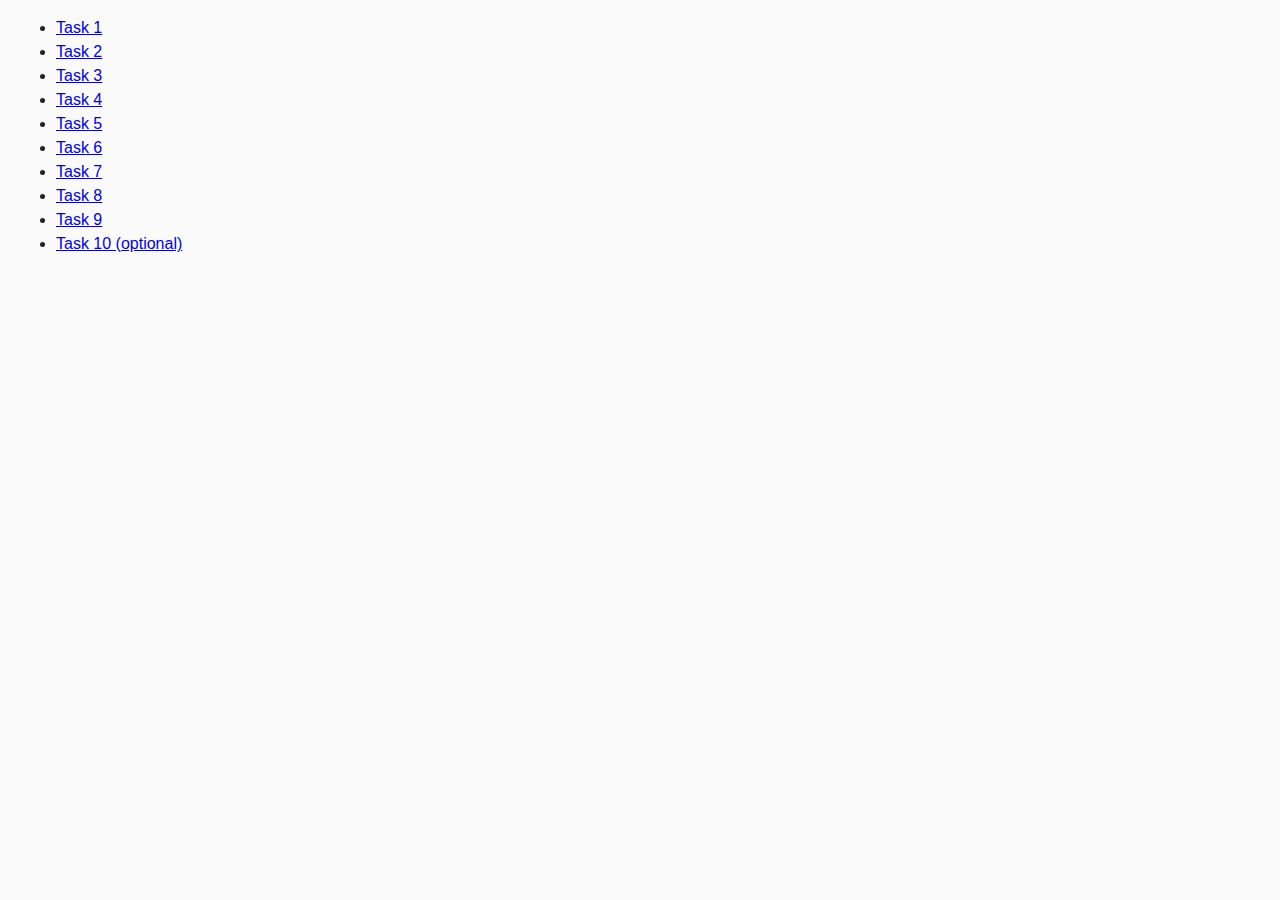
<file: index.html>
<!DOCTYPE html>
<html lang="ru">
  <head>
    <meta charset="UTF-8" />
    <meta http-equiv="X-UA-Compatible" content="IE=edge" />
    <meta name="viewport" content="width=device-width, initial-scale=1.0" />
    <title>Homework 6</title>
    <link rel="stylesheet" href="css/common.css" />
  </head>
  <body>
    <ul>
      <li><a href="task-01.html">Task 1</a></li>
      <li><a href="task-02.html">Task 2</a></li>
      <li><a href="task-03.html">Task 3</a></li>
      <li><a href="task-04.html">Task 4</a></li>
      <li><a href="task-05.html">Task 5</a></li>
      <li><a href="task-06.html">Task 6</a></li>
      <li><a href="task-07.html">Task 7</a></li>
      <li><a href="task-08.html">Task 8</a></li>
      <li><a href="task-09.html">Task 9</a></li>
      <li><a href="task-10.html">Task 10 (optional)</a></li>
    </ul>
  </body>
</html>
</file>
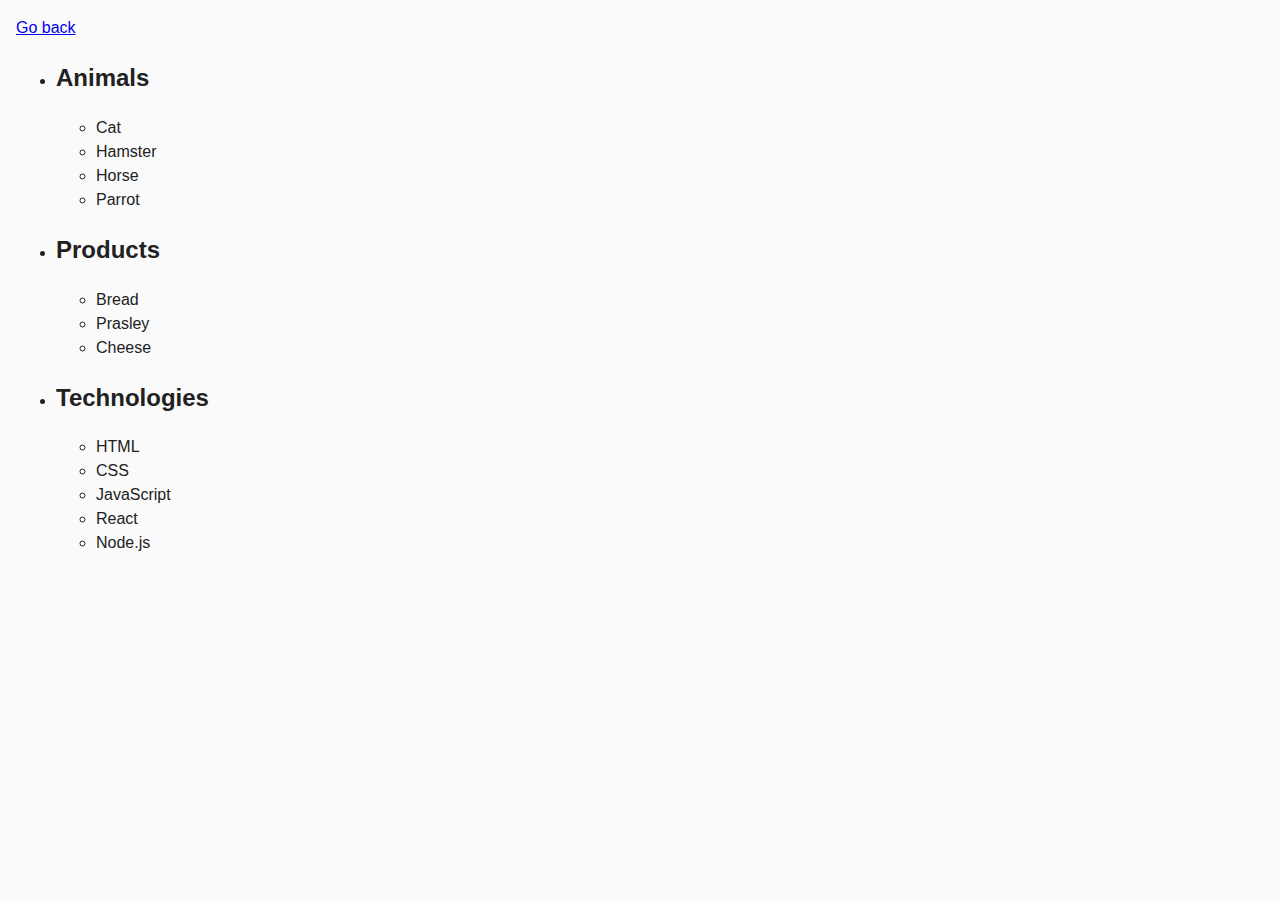
<file: task-01.html>
<!DOCTYPE html>
<html lang="ru">
  <head>
    <meta charset="UTF-8" />
    <meta http-equiv="X-UA-Compatible" content="IE=edge" />
    <meta name="viewport" content="width=device-width, initial-scale=1.0" />
    <title>Task 1</title>
    <link rel="stylesheet" href="css/common.css" />
  </head>
  <body>
    <p><a href="index.html">Go back</a></p>

    <ul id="categories">
      <li class="item">
        <h2>Animals</h2>

        <ul>
          <li>Cat</li>
          <li>Hamster</li>
          <li>Horse</li>
          <li>Parrot</li>
        </ul>
      </li>
      <li class="item">
        <h2>Products</h2>

        <ul>
          <li>Bread</li>
          <li>Prasley</li>
          <li>Cheese</li>
        </ul>
      </li>
      <li class="item">
        <h2>Technologies</h2>

        <ul>
          <li>HTML</li>
          <li>CSS</li>
          <li>JavaScript</li>
          <li>React</li>
          <li>Node.js</li>
        </ul>
      </li>
    </ul>

    <script src="js/task-01.js" type="module"></script>
  </body>
</html>
</file>
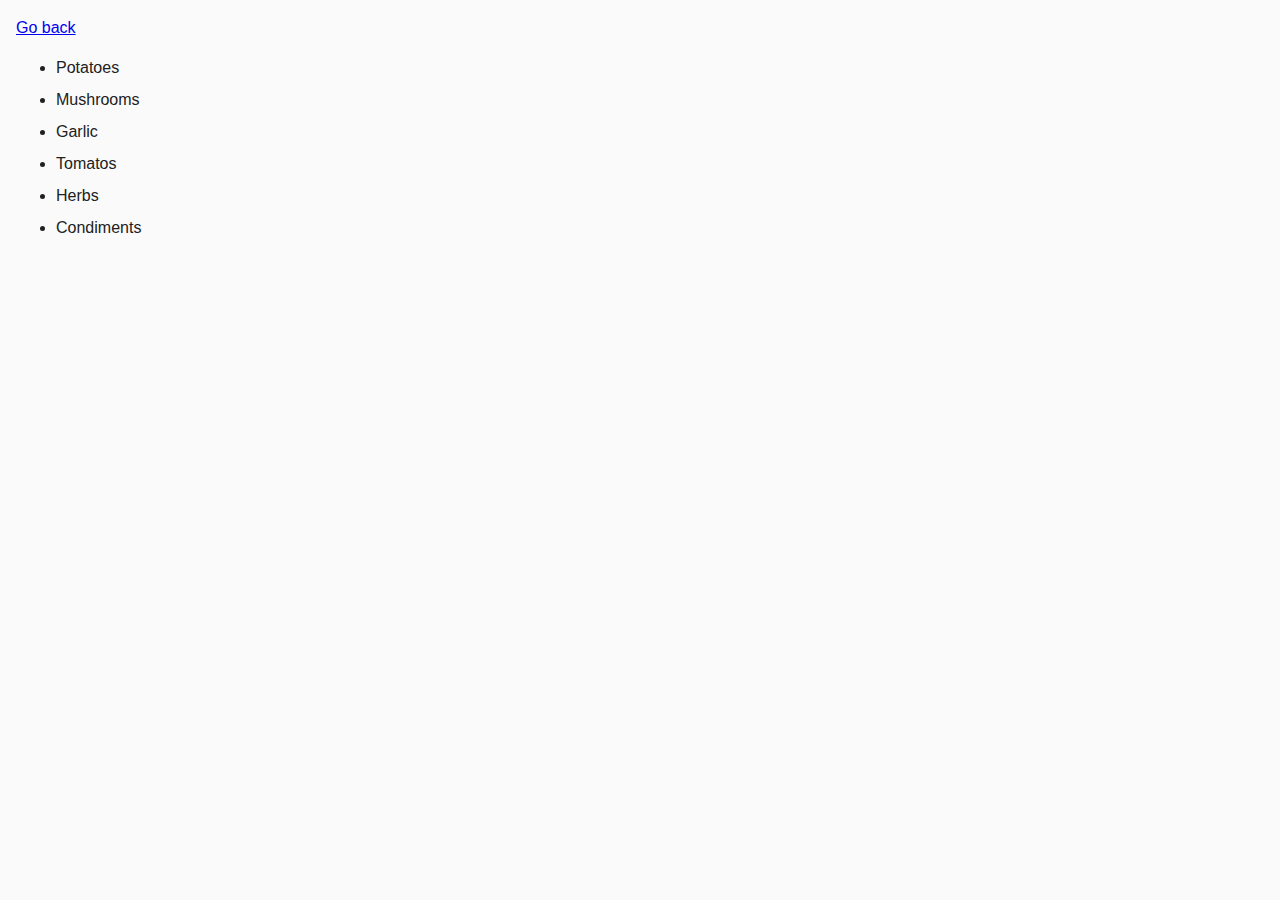
<file: task-02.html>
<!DOCTYPE html>
<html lang="ru">
  <head>
    <meta charset="UTF-8" />
    <meta http-equiv="X-UA-Compatible" content="IE=edge" />
    <meta name="viewport" content="width=device-width, initial-scale=1.0" />
    <title>Task 2</title>
    <link rel="stylesheet" href="css/common.css" />
    <style>
      .item {
        font-weight: 500;
      }

      .item:not(:last-child) {
        margin-bottom: 8px;
      }
    </style>
  </head>
  <body>
    <p><a href="index.html">Go back</a></p>

    <ul id="ingredients"></ul>

    <script src="js/task-02.js" type="module"></script>
  </body>
</html>
</file>
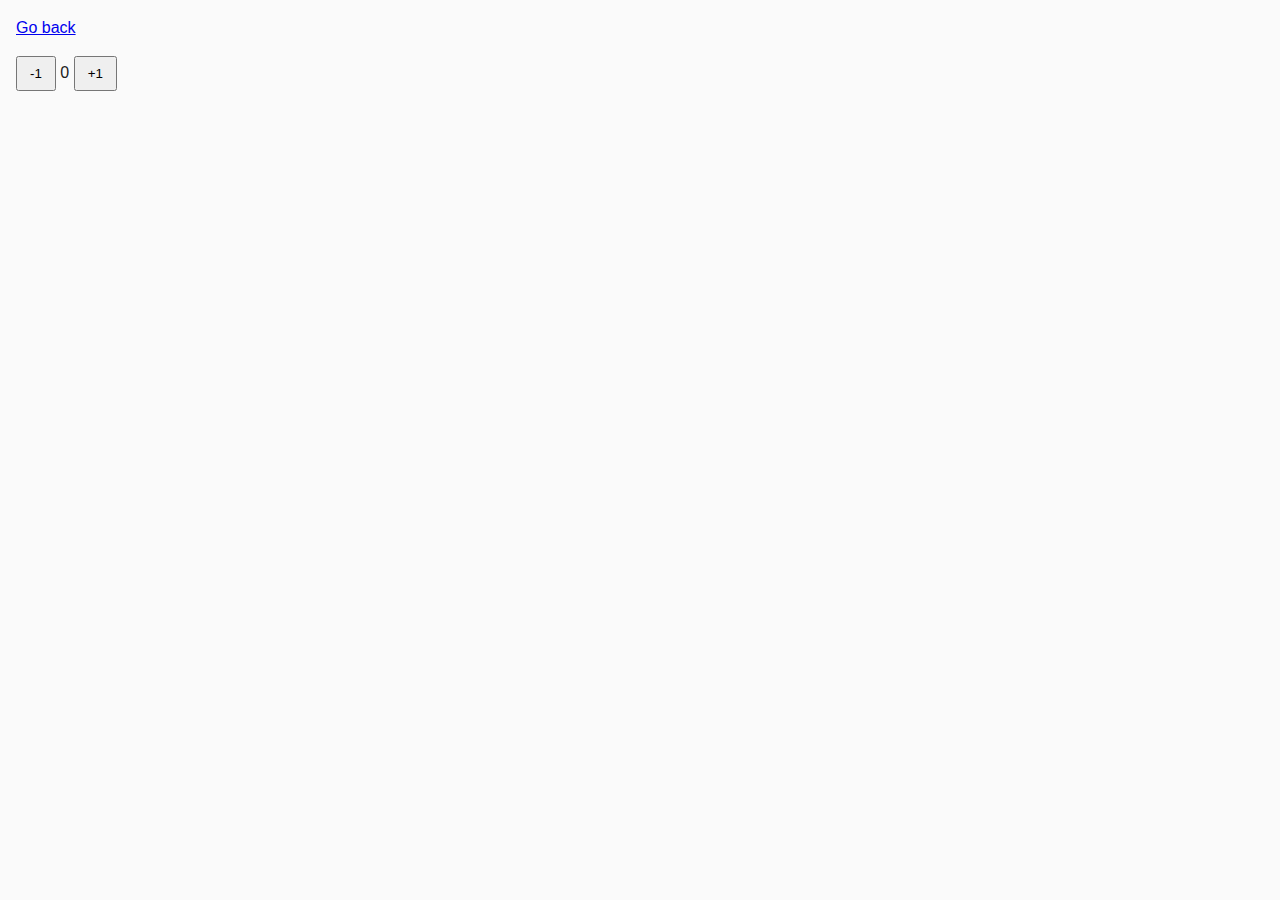
<file: task-04.html>
<!DOCTYPE html>
<html lang="ru">
  <head>
    <meta charset="UTF-8" />
    <meta http-equiv="X-UA-Compatible" content="IE=edge" />
    <meta name="viewport" content="width=device-width, initial-scale=1.0" />
    <title>Task 4</title>
    <link rel="stylesheet" href="css/common.css" />
  </head>
  <body>
    <p><a href="index.html">Go back</a></p>

    <div id="counter">
      <button type="button" data-action="decrement">-1</button>
      <span id="value">0</span>
      <button type="button" data-action="increment">+1</button>
    </div>

    <script src="js/task-04.js" type="module"></script>
  </body>
</html>
</file>
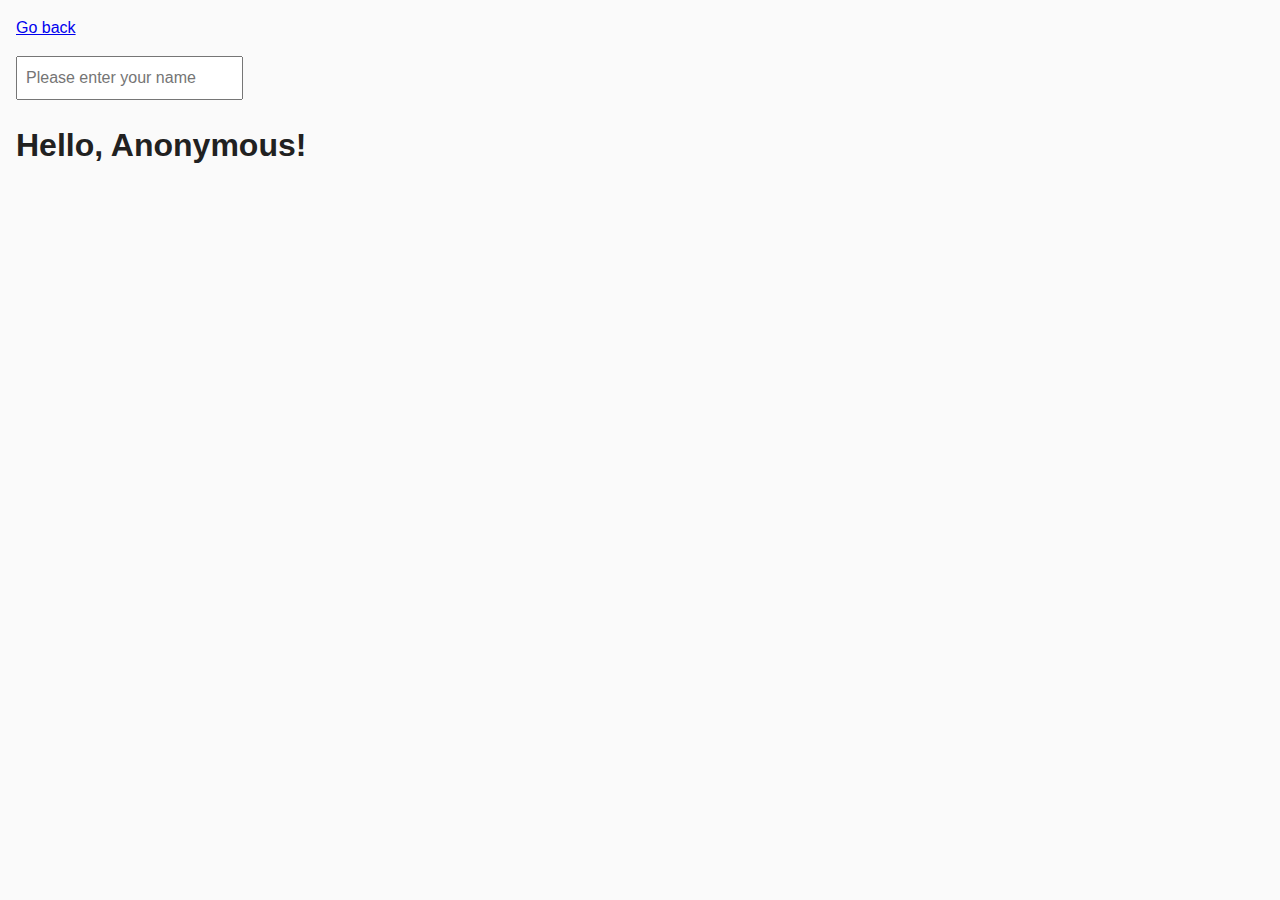
<file: task-05.html>
<!DOCTYPE html>
<html lang="ru">
  <head>
    <meta charset="UTF-8" />
    <meta http-equiv="X-UA-Compatible" content="IE=edge" />
    <meta name="viewport" content="width=device-width, initial-scale=1.0" />
    <title>Task 5</title>
    <link rel="stylesheet" href="css/common.css" />
  </head>
  <body>
    <p><a href="index.html">Go back</a></p>

    <input type="text" id="name-input" placeholder="Please enter your name" />
    <h1>Hello, <span id="name-output">Anonymous</span>!</h1>

    <script src="js/task-05.js" type="module"></script>
  </body>
</html>
</file>
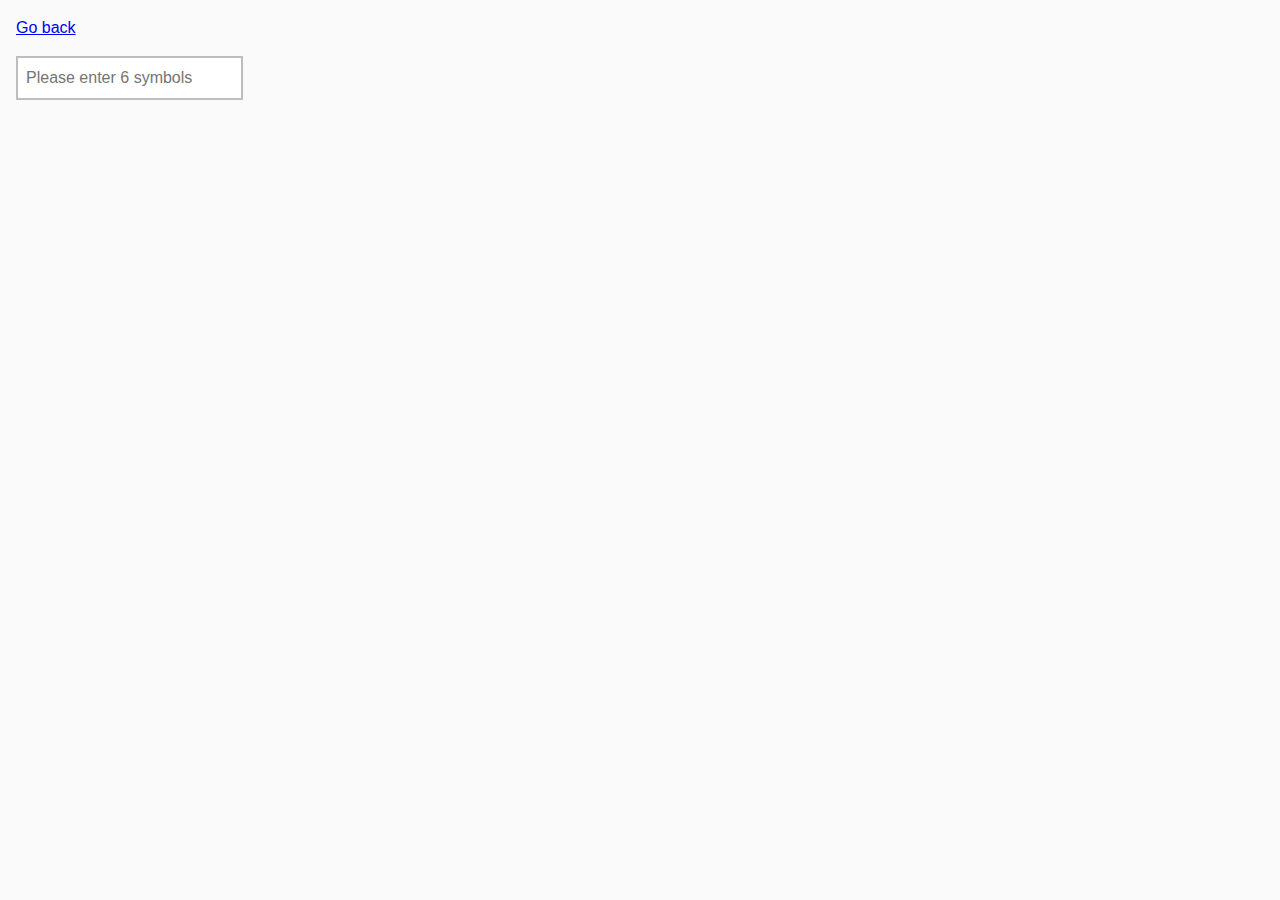
<file: task-06.html>
<!DOCTYPE html>
<html lang="ru">
  <head>
    <meta charset="UTF-8" />
    <meta http-equiv="X-UA-Compatible" content="IE=edge" />
    <meta name="viewport" content="width=device-width, initial-scale=1.0" />
    <title>Task 6</title>
    <link rel="stylesheet" href="css/common.css" />
    <style>
      #validation-input {
        border: 2px solid #bdbdbd;
      }

      #validation-input.valid {
        border-color: #4caf50;
      }

      #validation-input.invalid {
        border-color: #f44336;
      }
    </style>
  </head>
  <body>
    <p><a href="index.html">Go back</a></p>

    <input
      type="text"
      id="validation-input"
      data-length="6"
      placeholder="Please enter 6 symbols"
    />

    <script src="js/task-06.js" type="module"></script>
  </body>
</html>
</file>
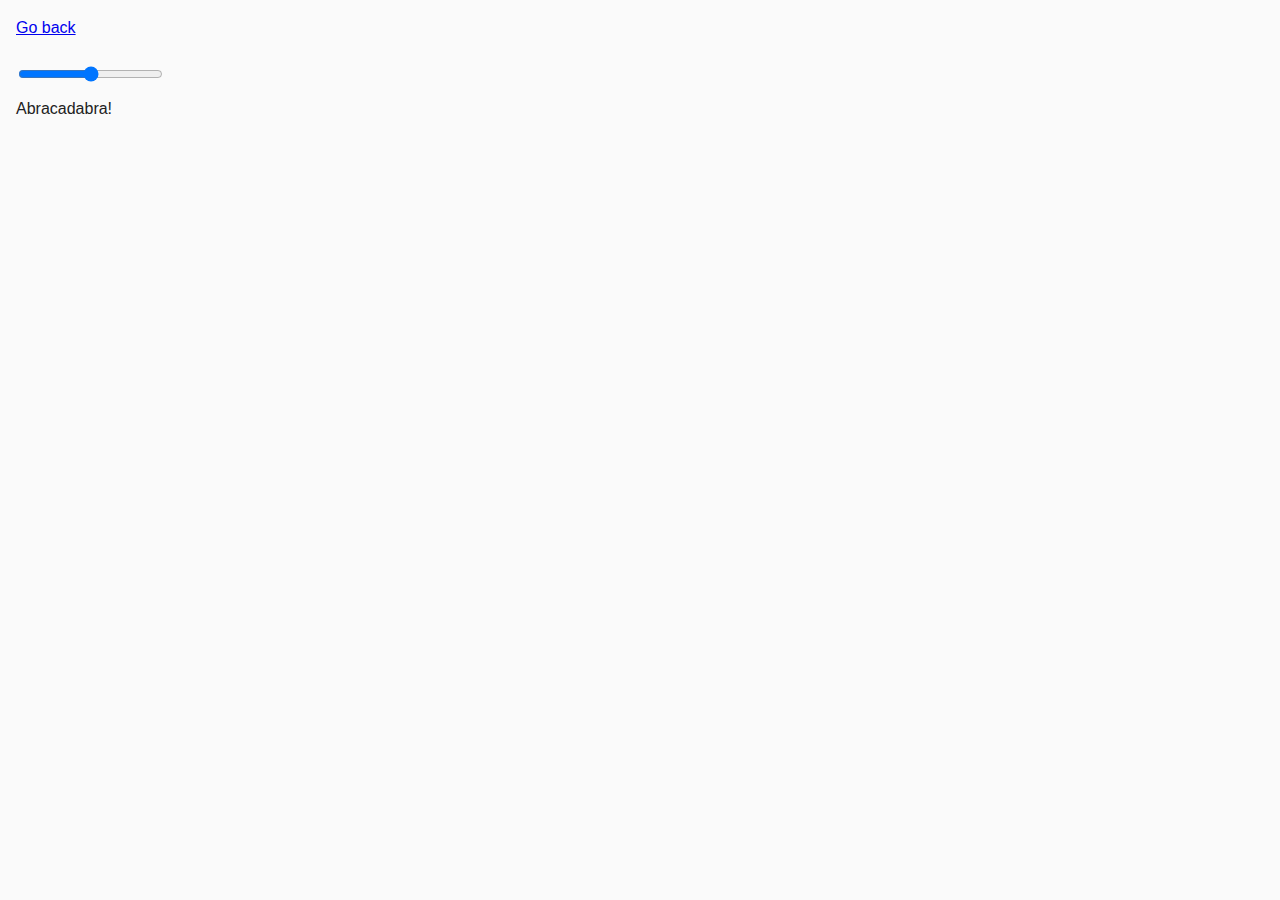
<file: task-07.html>
<!DOCTYPE html>
<html lang="ru">
  <head>
    <meta charset="UTF-8" />
    <meta http-equiv="X-UA-Compatible" content="IE=edge" />
    <meta name="viewport" content="width=device-width, initial-scale=1.0" />
    <title>Task 7</title>
    <link rel="stylesheet" href="css/common.css" />
  </head>
  <body>
    <p><a href="index.html">Go back</a></p>

    <input id="font-size-control" type="range" min="16" max="96" />
    <br />
    <span id="text">Abracadabra!</span>

    <script src="js/task-07.js" type="module"></script>
  </body>
</html>
</file>
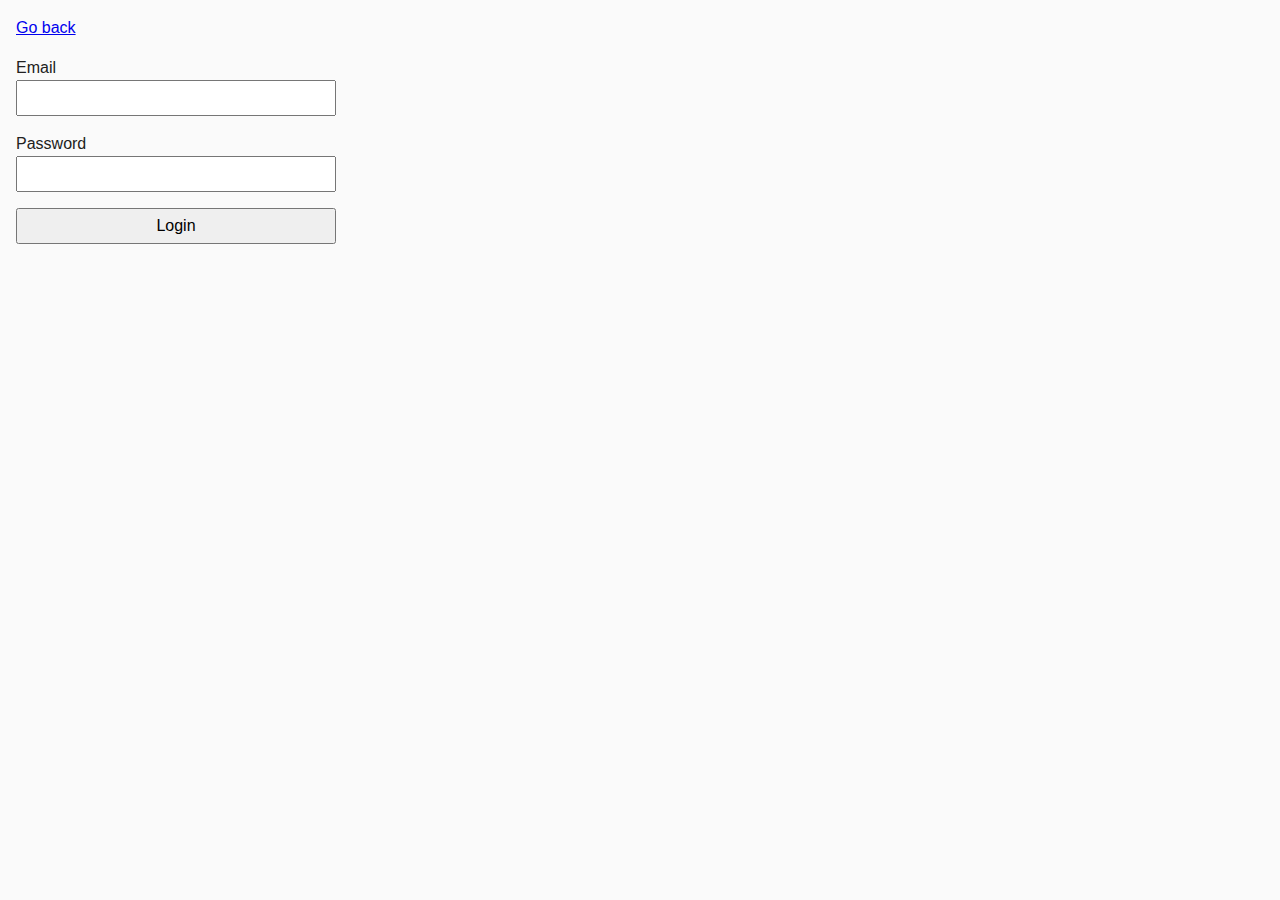
<file: task-08.html>
<!DOCTYPE html>
<html lang="ru">
  <head>
    <meta charset="UTF-8" />
    <meta http-equiv="X-UA-Compatible" content="IE=edge" />
    <meta name="viewport" content="width=device-width, initial-scale=1.0" />
    <title>Task 8</title>
    <link rel="stylesheet" href="css/common.css" />
    <style>
      .login-form {
        max-width: 320px;
        display: flex;
        flex-direction: column;
      }

      .login-form label {
        margin-bottom: 16px;
      }

      .login-form input,
      .login-form button {
        width: 100%;
        padding: 4px;
        font: inherit;
      }
    </style>
  </head>
  <body>
    <p><a href="index.html">Go back</a></p>

    <form class="login-form">
      <label>
        Email
        <input type="email" name="email" />
      </label>
      <label>
        Password
        <input type="password" name="password" />
      </label>
      <button type="submit">Login</button>
    </form>

    <script src="js/task-08.js" type="module"></script>
  </body>
</html>
</file>
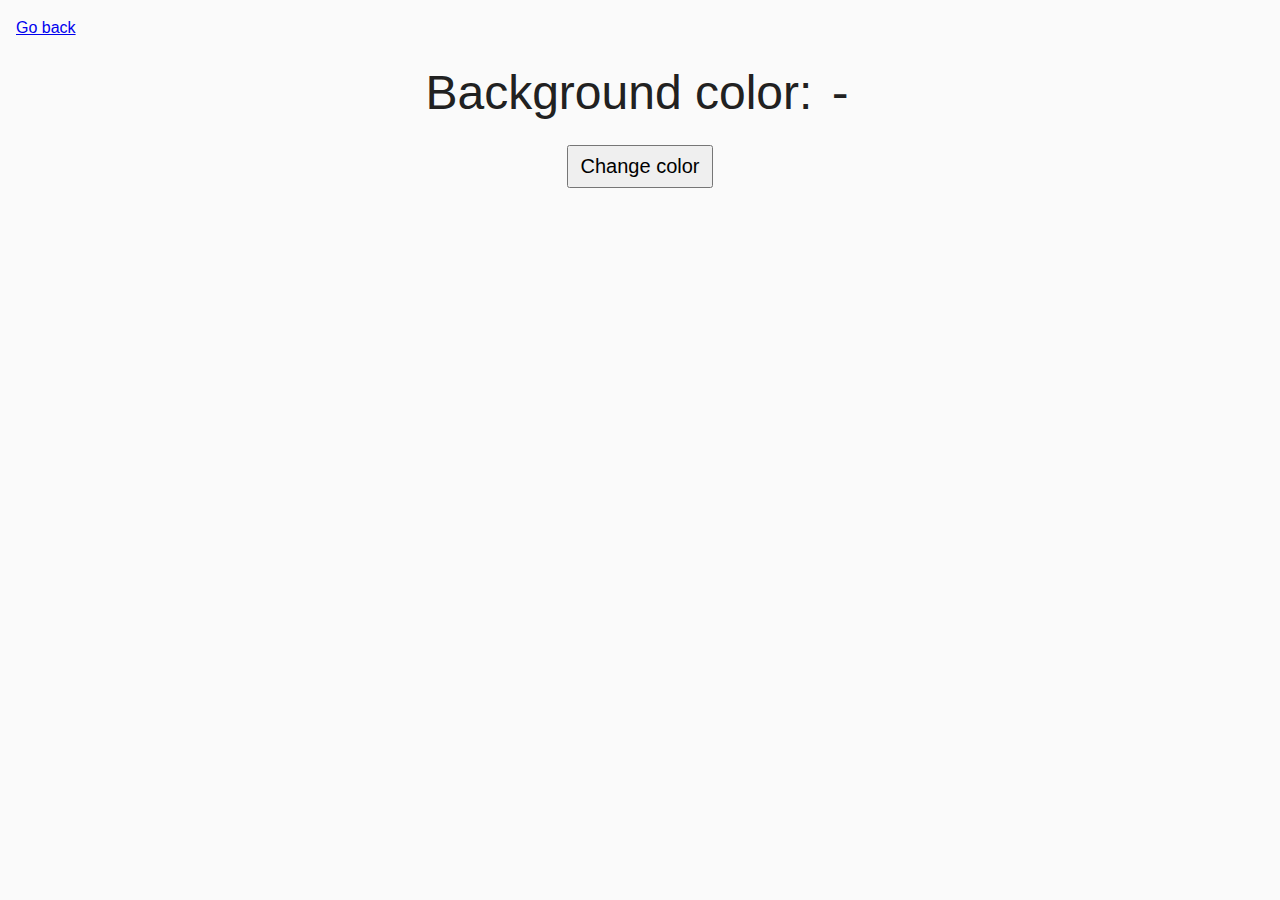
<file: task-09.html>
<!DOCTYPE html>
<html lang="ru">
  <head>
    <meta charset="UTF-8" />
    <meta http-equiv="X-UA-Compatible" content="IE=edge" />
    <meta name="viewport" content="width=device-width, initial-scale=1.0" />
    <title>Task 9</title>
    <link rel="stylesheet" href="css/common.css" />
    <style>
      .widget {
        text-align: center;
      }

      .widget p {
        margin-top: 0;
        margin-bottom: 16px;
        font-size: 48px;
      }

      .widget span {
        font-family: monospace;
      }

      .widget button {
        padding: 8px 12px;
        font-size: 20px;
        cursor: pointer;
      }
    </style>
  </head>
  <body>
    <p><a href="index.html">Go back</a></p>

    <div class="widget">
      <p>Background color: <span class="color">-</span></p>
      <button type="button" class="change-color">Change color</button>
    </div>

    <script src="js/task-09.js" type="module"></script>
  </body>
</html>
</file>
<file: css/common.css>
* {
  box-sizing: border-box;
}

body {
  margin: 16px;
  font-family: -apple-system, BlinkMacSystemFont, 'Segoe UI', Roboto, Oxygen,
    Ubuntu, Cantarell, 'Open Sans', 'Helvetica Neue', sans-serif;
  -webkit-font-smoothing: antialiased;
  -moz-osx-font-smoothing: grayscale;
  background-color: #fafafa;
  color: #212121;
  line-height: 1.5;
}

input {
  padding: 8px;
  font: inherit;
}

button {
  padding: 8px 12px;
  cursor: pointer;
}
</file>
